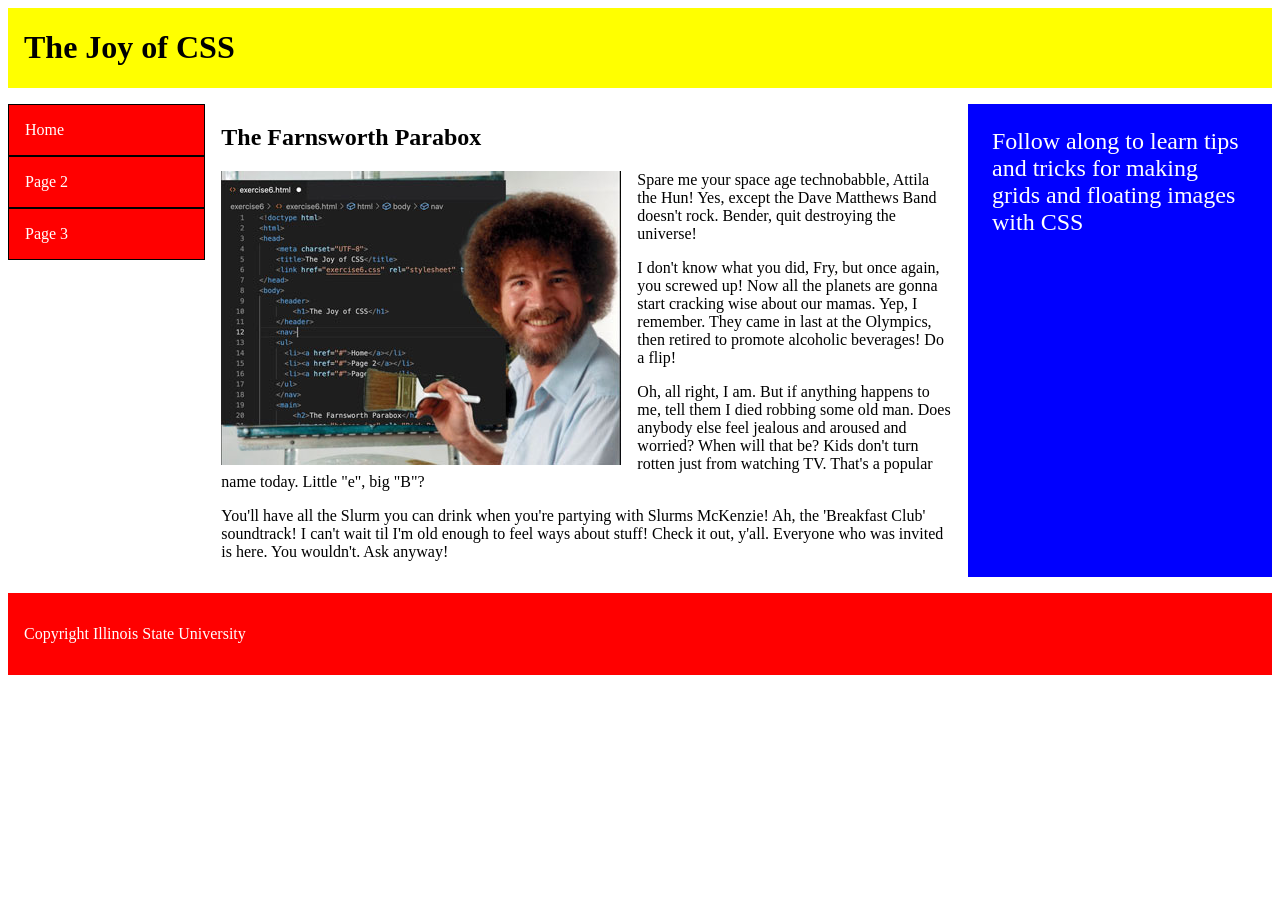
<file: exercise6.html>
<!doctype html>
<html>
<head>
	<meta charset="UTF-8">
	<title>The Joy of CSS</title>
	<link href="exercise6.css" rel="stylesheet" type="text/css">
</head>
<body>
	<header>
		<h1>The Joy of CSS</h1>
	</header>
	<nav>
    <ul>
      <li><a href="#">Home</a></li>
      <li><a href="#">Page 2</a></li>
      <li><a href="#">Page 3</a></li>
    </ul>
	</nav>
	<main>
		<h2>The Farnsworth Parabox</h2>
		<img src="bobcss.jpg" alt="Bob" />
		<p>Spare me your space age technobabble, Attila the Hun! Yes, except the Dave Matthews Band doesn't rock. Bender, quit destroying the universe!</p>
		<p>I don't know what you did, Fry, but once again, you screwed up! Now all the planets are gonna start cracking wise about our mamas. Yep, I remember. They came in last at the Olympics, then retired to promote alcoholic beverages! Do a flip!</p>
		<p>Oh, all right, I am. But if anything happens to me, tell them I died robbing some old man. Does anybody else feel jealous and aroused and worried? When will that be? Kids don't turn rotten just from watching TV. That's a popular name today. Little "e", big "B"?</p>
		<p>You'll have all the Slurm you can drink when you're partying with Slurms McKenzie! Ah, the 'Breakfast Club' soundtrack!  I can't wait til I'm old enough to feel ways about stuff! Check it out, y'all. Everyone who was invited is here. You wouldn't. Ask anyway!</p>
	</main>
	<aside>
		<p>Follow along to learn tips and tricks for making grids and floating images with CSS</p>
	</aside>
	<footer>
    <p>Copyright Illinois State University</p>
	</footer>
</body>
</html>
</file>
<file: exercise6.css>
body {
  display: grid;
  grid-template-columns: repeat(12, 1fr);
  grid-column-gap: 1em;
  grid-row-gap: 1em;
}

header {
  grid-column: span 12;
  background-color: yellow;
  padding-left: 1em;
}

nav {
  grid-column: span 2;
}

nav ul {
  list-style-type: none;
  margin: 0;
  padding: 0;
}

nav li {
}

nav li a {
  display: block;
  background-color: red;
  border: 1px solid black;
  padding: 1em;
  color: white;
  text-decoration: none;
}

main {
  grid-column: span 7;
}

main img {
  float: left;
  padding-right: 1em;
}

aside {
  font-size: 24px;
  grid-column: span 3;
  background-color: blue;
  padding: 0 1em 1em 1em;
  color: white;
}

footer {
  background-color: red;
  grid-column: span 12;
  padding: 1em;
  color: white;
}
</file>
